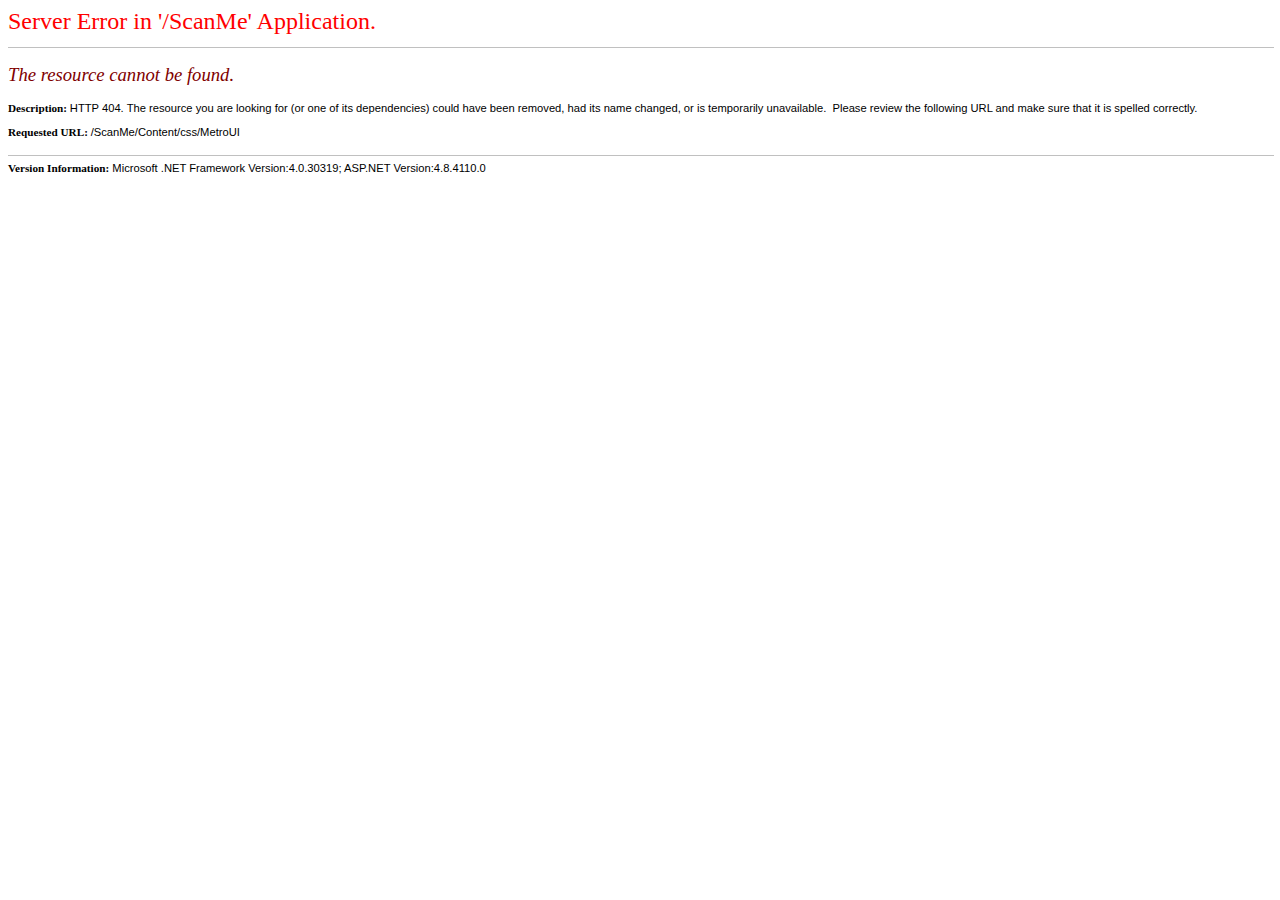
<file: ScanMe/Content/css/MetroUI.html>
<html>
    <head>
        <title>The resource cannot be found.</title>
        <meta name="viewport" content="width=device-width" />
        <style>
         body {font-family:"Verdana";font-weight:normal;font-size: .7em;color:black;} 
         p {font-family:"Verdana";font-weight:normal;color:black;margin-top: -5px}
         b {font-family:"Verdana";font-weight:bold;color:black;margin-top: -5px}
         H1 { font-family:"Verdana";font-weight:normal;font-size:18pt;color:red }
         H2 { font-family:"Verdana";font-weight:normal;font-size:14pt;color:maroon }
         pre {font-family:"Consolas","Lucida Console",Monospace;font-size:11pt;margin:0;padding:0.5em;line-height:14pt}
         .marker {font-weight: bold; color: black;text-decoration: none;}
         .version {color: gray;}
         .error {margin-bottom: 10px;}
         .expandable { text-decoration:underline; font-weight:bold; color:navy; cursor:pointer; }
         @media screen and (max-width: 639px) {
          pre { width: 440px; overflow: auto; white-space: pre-wrap; word-wrap: break-word; }
         }
         @media screen and (max-width: 479px) {
          pre { width: 280px; }
         }
        </style>
    </head>

    <body bgcolor="white">

            <span><H1>Server Error in '/ScanMe' Application.<hr width=100% size=1 color=silver></H1>

            <h2> <i>The resource cannot be found.</i> </h2></span>

            <font face="Arial, Helvetica, Geneva, SunSans-Regular, sans-serif ">

            <b> Description: </b>HTTP 404. The resource you are looking for (or one of its dependencies) could have been removed, had its name changed, or is temporarily unavailable. &nbsp;Please review the following URL and make sure that it is spelled correctly.
            <br><br>

            <b> Requested URL: </b>/ScanMe/Content/css/MetroUI<br><br>

            <hr width=100% size=1 color=silver>

            <b>Version Information:</b>&nbsp;Microsoft .NET Framework Version:4.0.30319; ASP.NET Version:4.8.4110.0

            </font>

    </body>
</html>
<!-- 
[HttpException]: The controller for path &#39;/ScanMe/Content/css/MetroUI&#39; was not found or does not implement IController.
   at System.Web.Mvc.DefaultControllerFactory.GetControllerInstance(RequestContext requestContext, Type controllerType)
   at System.Web.Mvc.DefaultControllerFactory.CreateController(RequestContext requestContext, String controllerName)
   at System.Web.Mvc.MvcHandler.ProcessRequestInit(HttpContextBase httpContext, IController& controller, IControllerFactory& factory)
   at System.Web.Mvc.MvcHandler.BeginProcessRequest(HttpContextBase httpContext, AsyncCallback callback, Object state)
   at System.Web.HttpApplication.CallHandlerExecutionStep.System.Web.HttpApplication.IExecutionStep.Execute()
   at System.Web.HttpApplication.<>c__DisplayClass285_0.<ExecuteStepImpl>b__0()
   at System.Web.HttpApplication.ExecuteStepImpl(IExecutionStep step)
   at System.Web.HttpApplication.ExecuteStep(IExecutionStep step, Boolean& completedSynchronously)
--><!-- 
This error page might contain sensitive information because ASP.NET is configured to show verbose error messages using &lt;customErrors mode="Off"/&gt;. Consider using &lt;customErrors mode="On"/&gt; or &lt;customErrors mode="RemoteOnly"/&gt; in production environments.-->
</file>
